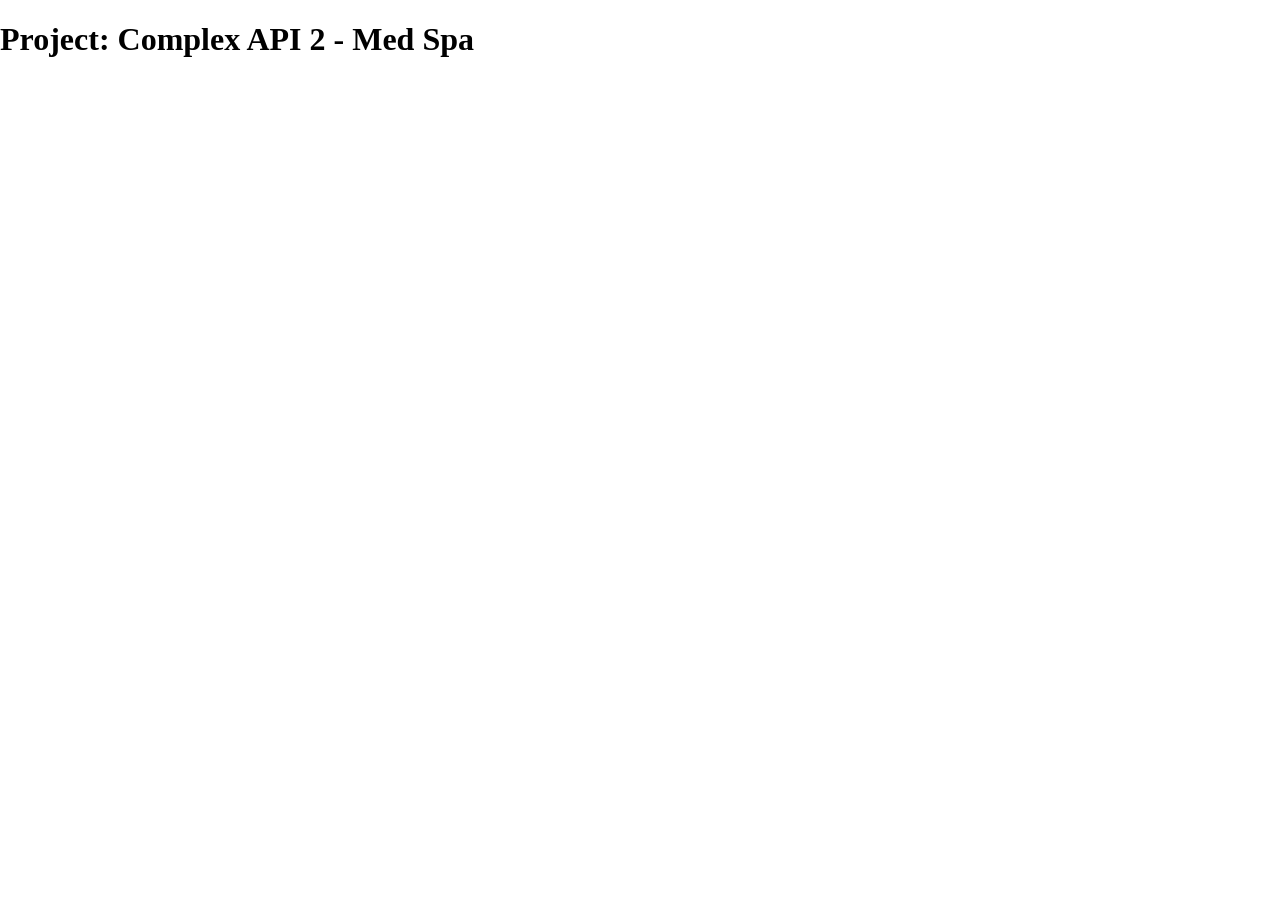
<file: comples-nasabootcamp/index.html>
<!DOCTYPE html>
<html lang="en">
	<head>
  		<meta charset="utf-8">
  		<meta name="description" content="Your description goes here">
  		<meta name="keywords" content="one, two, three">
		<meta name="viewport" content="width=device-width, initial-scale=1">
		
		<title>Template</title>

		<!-- external CSS link -->
		<link rel="stylesheet" href="css/normalize.css">
		<link rel="stylesheet" href="css/style.css">
	</head>
	<body>
		<h1>Project: Complex API 2 - Med Spa</h1>

		<script type="text/javascript" src="js/main.js"></script>
	</body>
</html>
</file>
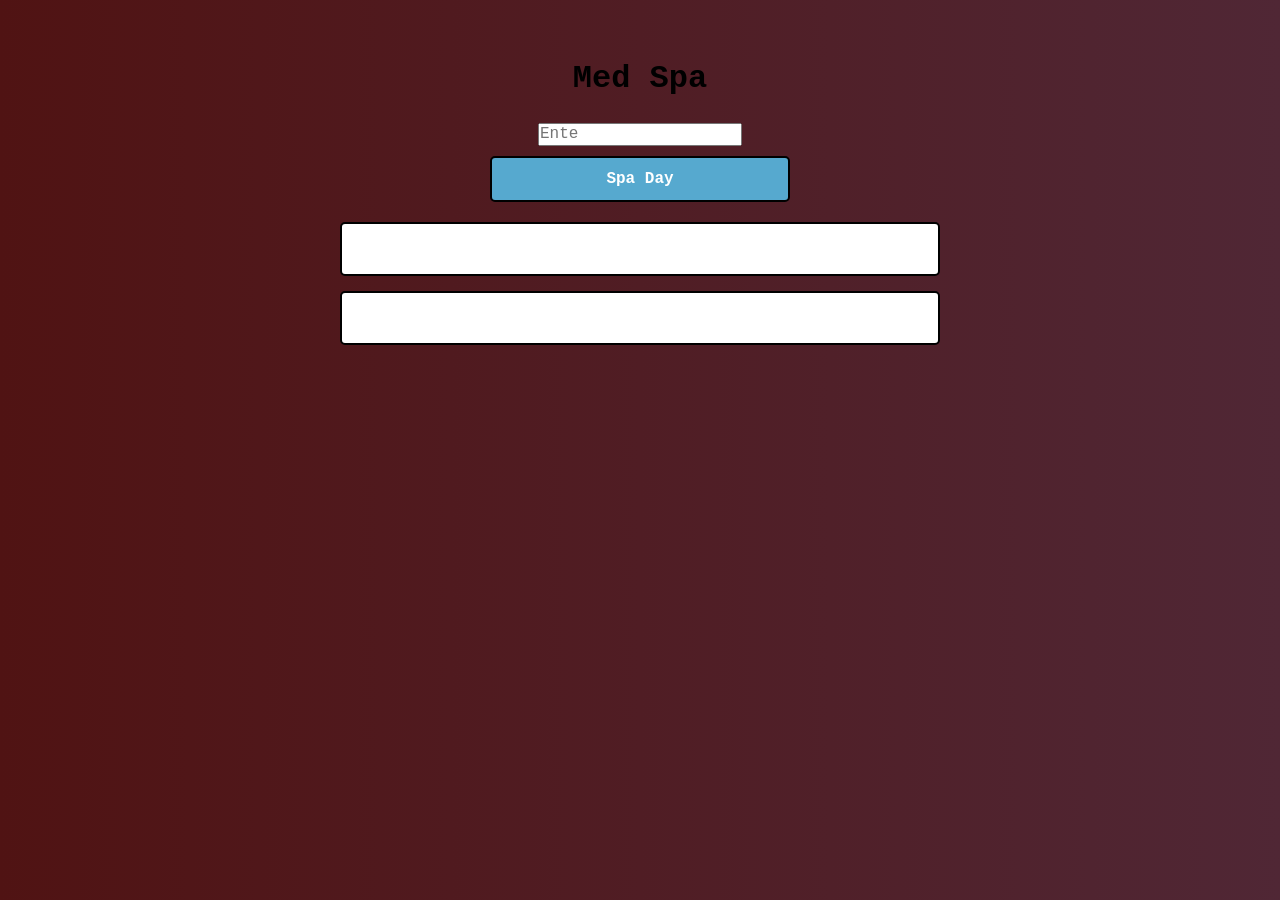
<file: complex-api-med-spa/index.html>
<!DOCTYPE html>
<html lang="en">
	<head>
  		<meta charset="utf-8">
  		<meta name="description" content="Your description goes here">
  		<meta name="keywords" content="one, two, three">
		<meta name="viewport" content="width=device-width, initial-scale=1">
		
		<title>Med Spa</title>

		<!-- external CSS link -->
		<link rel="stylesheet" href="css/normalize.css">
		<link rel="stylesheet" href="css/style.css">
	</head>
	<body>
		<h1>Med Spa</h1>
		<section class="input">
    	<input type="text" id="Spa" placeholder="Ente" >
    	<button id="submit" type="submit">Spa Day</button>
		</section>

		<section id="outputAPI1"> 
			<p class="one"></p>
		</section>
		<section id="outputAPI2"> 
			<p class="main"></p>
			<p class="gender"></p>
			<p class="two"></p>
			<p class="three"></p>
			<p class="four"></p>
			<p class="five"></p>
			<p class="siz"></p>
			<p class="seven"></p>
			<p class="eight"></p>
			<p class="nine"></p>
			<p class="ten"></p>
			<p class="eleven"></p>
			<p class="tewlve"></p>
		</section>

		<script type="text/javascript" src="js/main.js"></script>
	</body>
</html>
</file>
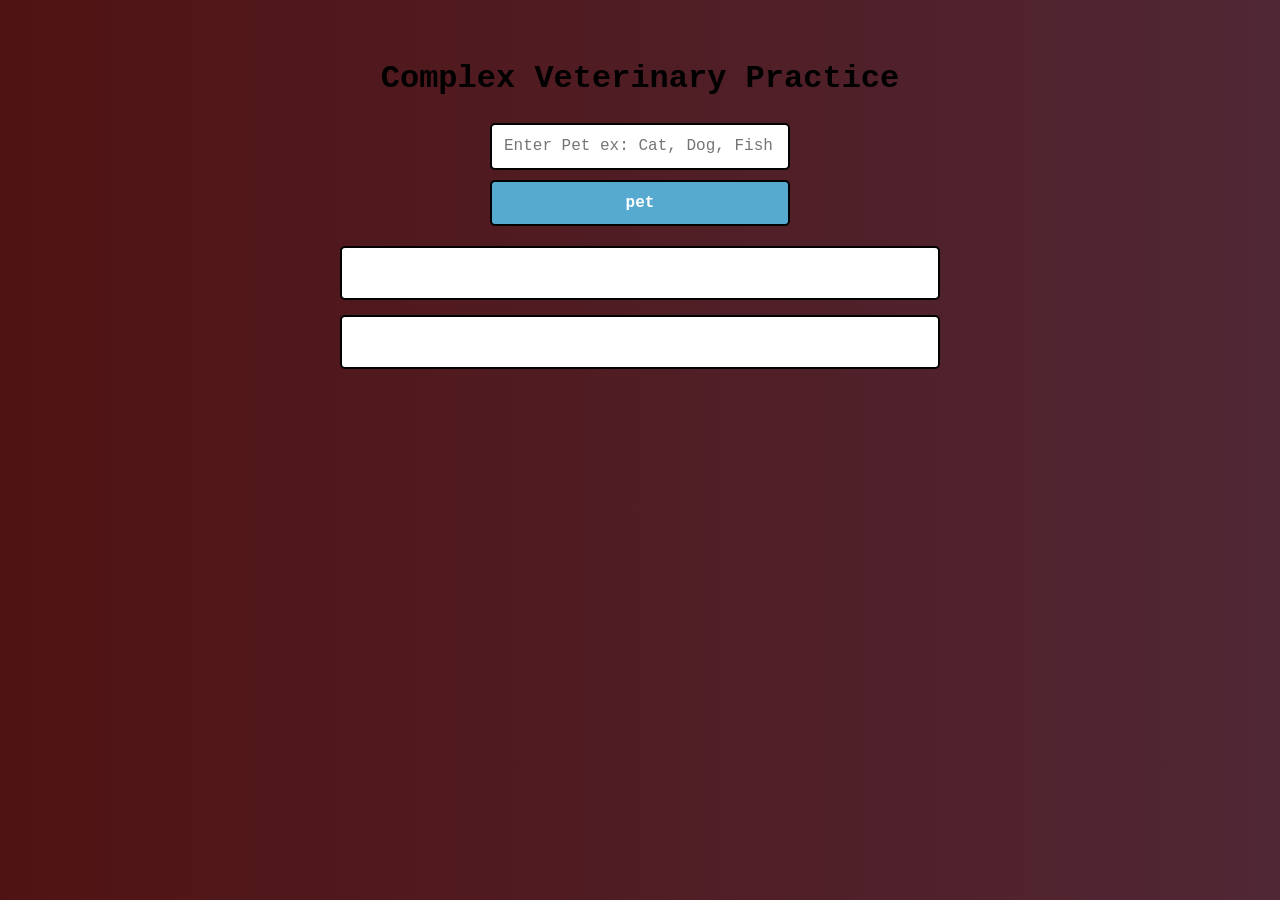
<file: complex-api-veterinary-practice/index.html>
<!DOCTYPE html>
<html lang="en">
	<head>
  		<meta charset="utf-8">
  		<meta name="description" content="Your description goes here">
  		<meta name="keywords" content="one, two, three">
		<meta name="viewport" content="width=device-width, initial-scale=1">
		
		<title>Veterinary Medicine FDA</title>

		<!-- external CSS link -->
		<link rel="stylesheet" href="css/normalize.css">
		<link rel="stylesheet" href="css/style.css">
	</head>
	<body>
		<h1>Complex Veterinary Practice</h1>
		<section class="input">
    	<input type="text" id="PET" placeholder="Enter Pet ex: Cat, Dog, Fish" >
    	<button id="submit" type="submit">pet</button>
		</section>

		<section id="outputAPI1"> 
			<p class="one"></p>
		</section>
		<section id="outputAPI2"> 
			<p class="main"></p>
			<p class="gender"></p>
			<p class="two"></p>
			<p class="three"></p>
			<p class="four"></p>
			<p class="five"></p>
			<p class="siz"></p>
			<p class="seven"></p>
			<p class="eight"></p>
			<p class="nine"></p>
			<p class="ten"></p>
			<p class="eleven"></p>
			<p class="tewlve"></p>
		</section>

		<script type="text/javascript" src="js/main.js"></script>
	</body>
</html>
</file>
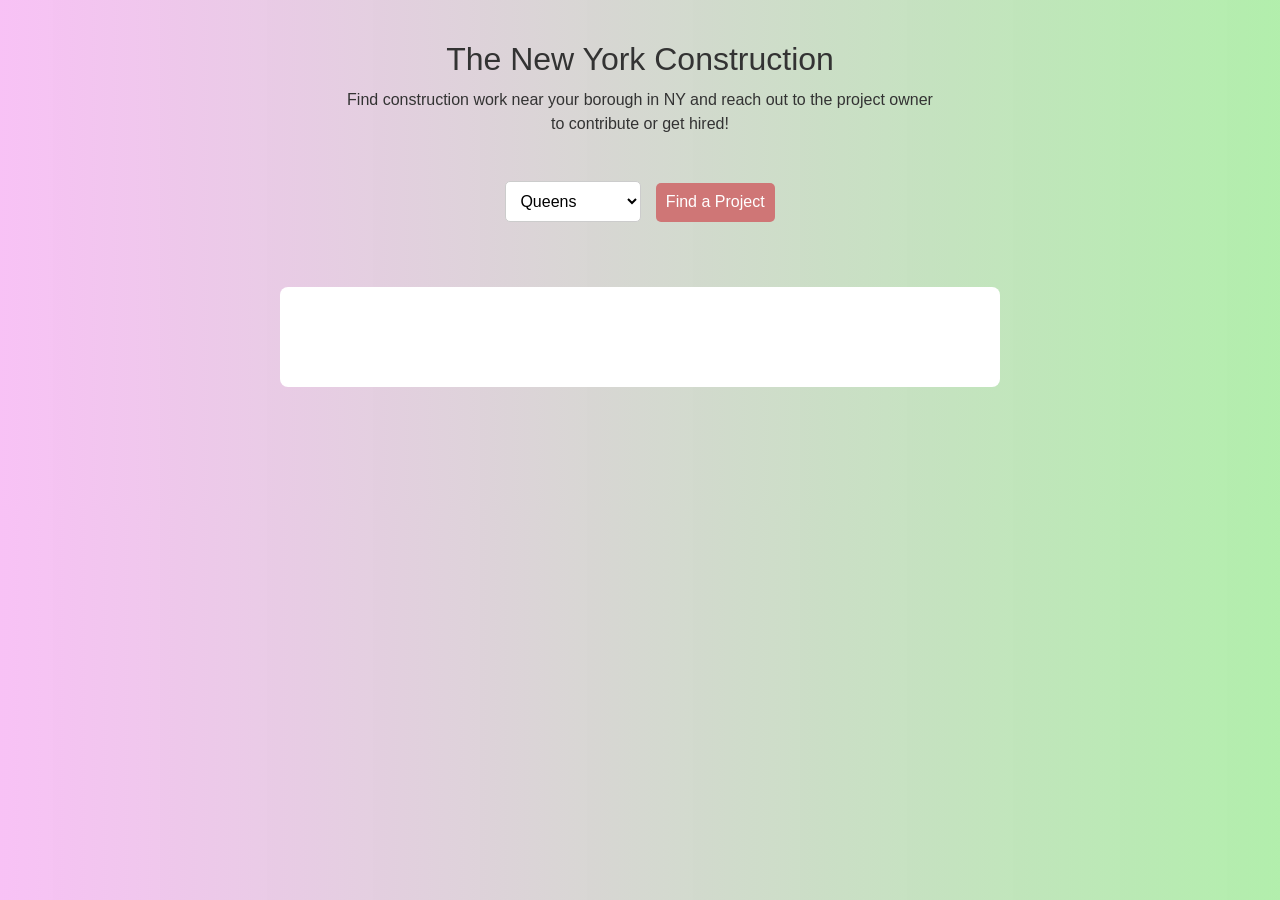
<file: Simple_API_1/index.html>
<!DOCTYPE html>
<html lang="en">
	<head>
  		<meta charset="utf-8">
  		<meta name="description" content="Your description goes here">
  		<meta name="keywords" content="one, two, three">
		<meta name="viewport" content="width=device-width, initial-scale=1">
		
		<title>Construction</title>

		<!-- external CSS link -->
		<link rel="stylesheet" href="css/normalize.css">
		<link rel="stylesheet" href="css/style.css">
	</head>
	<body>
		<h1>The New York Construction</h1>
		<p>Find construction work near your borough in NY and reach out to the project owner to contribute or get hired!</p>

		<section id="userinput">
			<select class="boroughs">
				<option class="queens">Queens</option>
				<option class="manhattan">Manhattan</option>
				<option class="bronx">Bronx</option>
				<option class="brooklyn">Brooklyn</option>
				<option class="SI">Staten Island</option>
			</select>
		<button id="submit"> Find a Project</button>
		<section>

		<section id="output">
			<p class="Oboroughs"></p>
			<p class="OZipcode"></p>
			<p class="Oowner_name"></p>
			<p class="Obusiness_name"></p>
			<p class="Ojob_description"></p>
			<p class="Owork_type"></p>


		

		<script type="text/javascript" src="js/main.js"></script>
	</body>
</html>
</file>
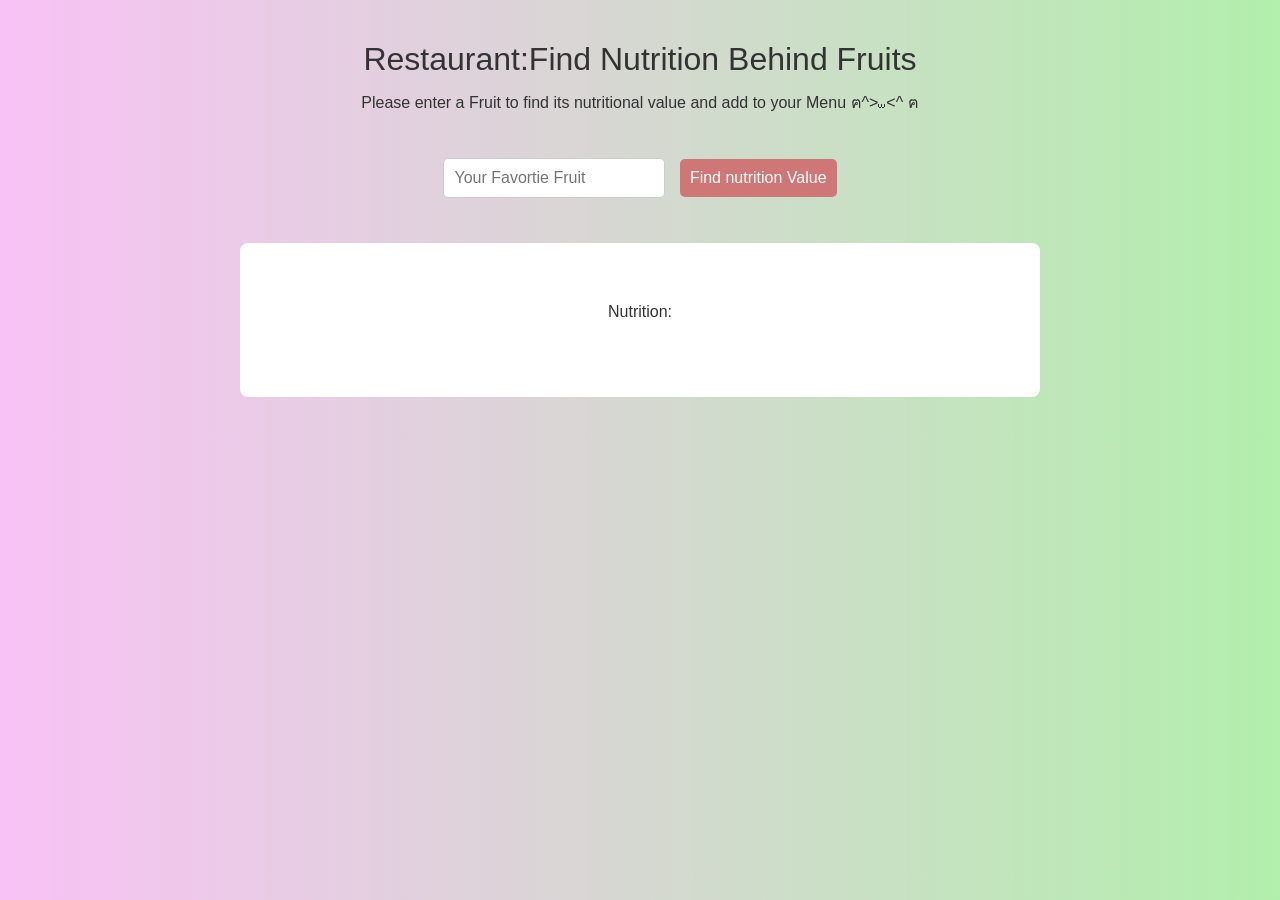
<file: Simple_API_2/index.html>
<!DOCTYPE html>
<html lang="en">
	<head>
  		<meta charset="utf-8">
  		<meta name="description" content="Your description goes here">
  		<meta name="keywords" content="one, two, three">
		<meta name="viewport" content="width=device-width, initial-scale=1">
		
		<title>Restaurant</title>

		<!-- external CSS link -->
		<link rel="stylesheet" href="css/normalize.css">
		<link rel="stylesheet" href="css/style.css">
	</head>
	<body>
		<h1>Restaurant:Find Nutrition Behind Fruits </h1>
		<p> Please enter a Fruit to find its nutritional value and add to your Menu  ฅ^>⩊<^ ฅ</p>

		<section id="userinput">
		<input type="text" class="fruit" placeholder="Your Favortie Fruit">
		<button id="submit"> Find nutrition Value</button>
		</section>

		<section id="output">
			<p class="one"></p>
			<p class="twp"></p>
			<p class="tres"></p>
			<section>
				<span> Nutrition:</span>
				<p class="quatro"></p>
				<p class="cinco"></p>
				<p class="sies"></p>
				<p class="siete"></p>
				<p class="ocho"></p>
			</section>
	

		</section>


		<script type="text/javascript" src="js/main.js"></script>
	</body>
</html>
</file>
<file: comples-nasabootcamp/css/style.css>
/* Box Model Hack */
* {
  box-sizing: border-box;
}

/* Clear fix hack */
.clearfix:after {
     content: ".";
     display: block;
     clear: both;
     visibility: hidden;
     line-height: 0;
     height: 0;
}

.clear {
	clear: both;
}

/******************************************
/* BASE STYLES
/*******************************************/

body {

}

/******************************************
/* LAYOUT
/*******************************************/
header {

}

footer {

}

/******************************************
/* ADDITIONAL STYLES
/*******************************************/
@media screen and (max-width: 600px) {
  color: pink;
  
}

@media screen and (max-width: 968px) {
  color: pink;
  
}
</file>
<file: complex-api-med-spa/css/style.css>
/* Box Model */
* {
    margin: 0;
    padding: 0;
    box-sizing: border-box;
}

body {
    font-family: 'Courier New', Courier, monospace;
    min-height: 100vh;
    background: linear-gradient(to right, #501313, #502735);
    text-align: center;
    padding: 40px 20px;
}

/* Heading */
h1 {
    font-size: 2rem;
    margin-bottom: 25px;
}

/* Input Area */
.input {
    display: flex;
    flex-direction: column;
    align-items: center;
    gap: 10px;

    border: none;
    margin: 0 auto 20px;
}

/* Input */
#PET {
    width: 300px;
    padding: 12px;
    font-family: inherit;
    font-size: 1rem;
    border: 2px solid black;
    border-radius: 5px;
}

/* Button */
#submit {
    width: 300px;
    padding: 12px;
    font-family: inherit;
    font-size: 1rem;
    font-weight: bold;
    background-color: rgb(86, 169, 207);
    color: white;
    border: 2px solid black;
    border-radius: 5px;
    cursor: pointer;
}

#submit:hover {
    background-color: rgb(140, 175, 206);
}

/* API Results */
#outputAPI1,
#outputAPI2 {
    width: 90%;
    max-width: 600px;
    margin: 15px auto;
    padding: 20px;

    background-color: white;
    border: 2px solid black;
    border-radius: 5px;

    text-align: left;
}

/* Result Text */
#outputAPI1 p,
#outputAPI2 p {
    margin-bottom: 10px;
    line-height: 1.5;
}

/* Mobile */
@media screen and (max-width: 600px) {

    h1 {
        font-size: 1.5rem;
    }

    #PET,
    #submit {
        width: 100%;
    }

    #outputAPI1,
    #outputAPI2 {
        width: 100%;
    }
}
</file>
<file: complex-api-veterinary-practice/css/style.css>
/* Box Model */
* {
    margin: 0;
    padding: 0;
    box-sizing: border-box;
}

body {
    font-family: 'Courier New', Courier, monospace;
    min-height: 100vh;
    background: linear-gradient(to right, #501313, #502735);
    text-align: center;
    padding: 40px 20px;
}

/* Heading */
h1 {
    font-size: 2rem;
    margin-bottom: 25px;
}

/* Input Area */
.input {
    display: flex;
    flex-direction: column;
    align-items: center;
    gap: 10px;

    border: none;
    margin: 0 auto 20px;
}

/* Input */
#PET {
    width: 300px;
    padding: 12px;
    font-family: inherit;
    font-size: 1rem;
    border: 2px solid black;
    border-radius: 5px;
}

/* Button */
#submit {
    width: 300px;
    padding: 12px;
    font-family: inherit;
    font-size: 1rem;
    font-weight: bold;
    background-color: rgb(86, 169, 207);
    color: white;
    border: 2px solid black;
    border-radius: 5px;
    cursor: pointer;
}

#submit:hover {
    background-color: rgb(140, 175, 206);
}

/* API Results */
#outputAPI1,
#outputAPI2 {
    width: 90%;
    max-width: 600px;
    margin: 15px auto;
    padding: 20px;

    background-color: white;
    border: 2px solid black;
    border-radius: 5px;

    text-align: left;
}

/* Result Text */
#outputAPI1 p,
#outputAPI2 p {
    margin-bottom: 10px;
    line-height: 1.5;
}

/* Mobile */
@media screen and (max-width: 600px) {

    h1 {
        font-size: 1.5rem;
    }

    #PET,
    #submit {
        width: 100%;
    }

    #outputAPI1,
    #outputAPI2 {
        width: 100%;
    }
}
</file>
<file: Simple_API_1/css/style.css>
/* Box Model Hack */
* {
  box-sizing: border-box;
  padding: 0;
  border: 0;
}

/* Clear fix hack */
.clearfix:after {
  content: ".";
  display: block;
  clear: both;
  visibility: hidden;
  line-height: 0;
  height: 0;
}

.clear {
  clear: both;
}

/******************************************
/* BASE STYLES
/*******************************************/

body {
  padding: 20px;
  font-family: Arial, sans-serif;
  background: linear-gradient(to right, #f5a7f1b2, #98e990be);
  color: #333;
  text-align: center;
}

h1 {
  margin-bottom: 10px;
  font-weight: 200;
}

body > p {
  margin: 10px auto;
  max-width: 600px;
  line-height: 1.5;
}

select,
button {
  padding: 10px;
  margin: 5px;
  font-size: 1rem;
  border-radius: 5px;
}

select {
  border: 1px solid #ccc;
  background: white;
}

button {
  background: #cf7676;
  color: white;
  cursor: pointer;
}

button:hover {
  background: #555;
}

/******************************************
/* LAYOUT
/*******************************************/

section {
  max-width: 800px;
  margin: 20px auto;
  padding: 20px;
}

#userinput {
  margin: 20px auto;
}

#output {
  background: white;
  border-radius: 8px;
  padding: 20px;
  min-height: 100px;
}

#output p {
  margin: 10px 0;
  line-height: 1.5;
}

/******************************************
/* RESPONSIVE
/*******************************************/

@media screen and (max-width: 968px) {
  body {
    padding: 15px;
  }
}

@media screen and (max-width: 600px) {
  body {
    padding: 10px;
  }

  select,
  button {
    width: 100%;
    margin: 5px 0;
  }

  section {
    padding: 10px;
  }
}
</file>
<file: Simple_API_2/css/style.css>
/* Box Model Hack */
* {
  box-sizing: border-box;
  padding: 0;
  border: 0;
}

/* Clear fix hack */
.clearfix:after {
  content: ".";
  display: block;
  clear: both;
  visibility: hidden;
  line-height: 0;
  height: 0;
}

.clear {
  clear: both;
}

/******************************************
/* BASE STYLES
/*******************************************/

body {
  padding: 20px;
  font-family: Arial, sans-serif;
  background: linear-gradient(to right, #f5a7f1b2, #98e990be);
  color: #333;
  text-align: center;
}

h1 {
  margin-bottom: 10px;
  font-weight: 200;
}

input, button {
  padding: 10px;
  margin: 5px;
  font-size: 1rem;
}

input {
  border: 1px solid #ccc;
  border-radius: 5px;
}

button {
  border: none;
  border-radius: 5px;
  background: #cf7676;
  color: white;
  cursor: pointer;
}

button:hover {
  background: #555;
}

/******************************************
/* LAYOUT
/*******************************************/

main,
section {
  max-width: 800px;
  margin: 20px auto;
}

section {
  padding: 20px;
}


#userinput {
  margin: 20px auto;
}

#output {
  background: white;
  border-radius: 8px;
  padding: 20px;
  min-height: 100px;
}

/******************************************
/* RESPONSIVE
/*******************************************/

@media screen and (max-width: 968px) {
  body {
    padding: 15px;
  }
}

@media screen and (max-width: 600px) {
  body {
    padding: 10px;
  }

  input,
  button {
    width: 100%;
    margin: 5px 0;
  }

  section {
    padding: 10px;
  }
}
</file>
